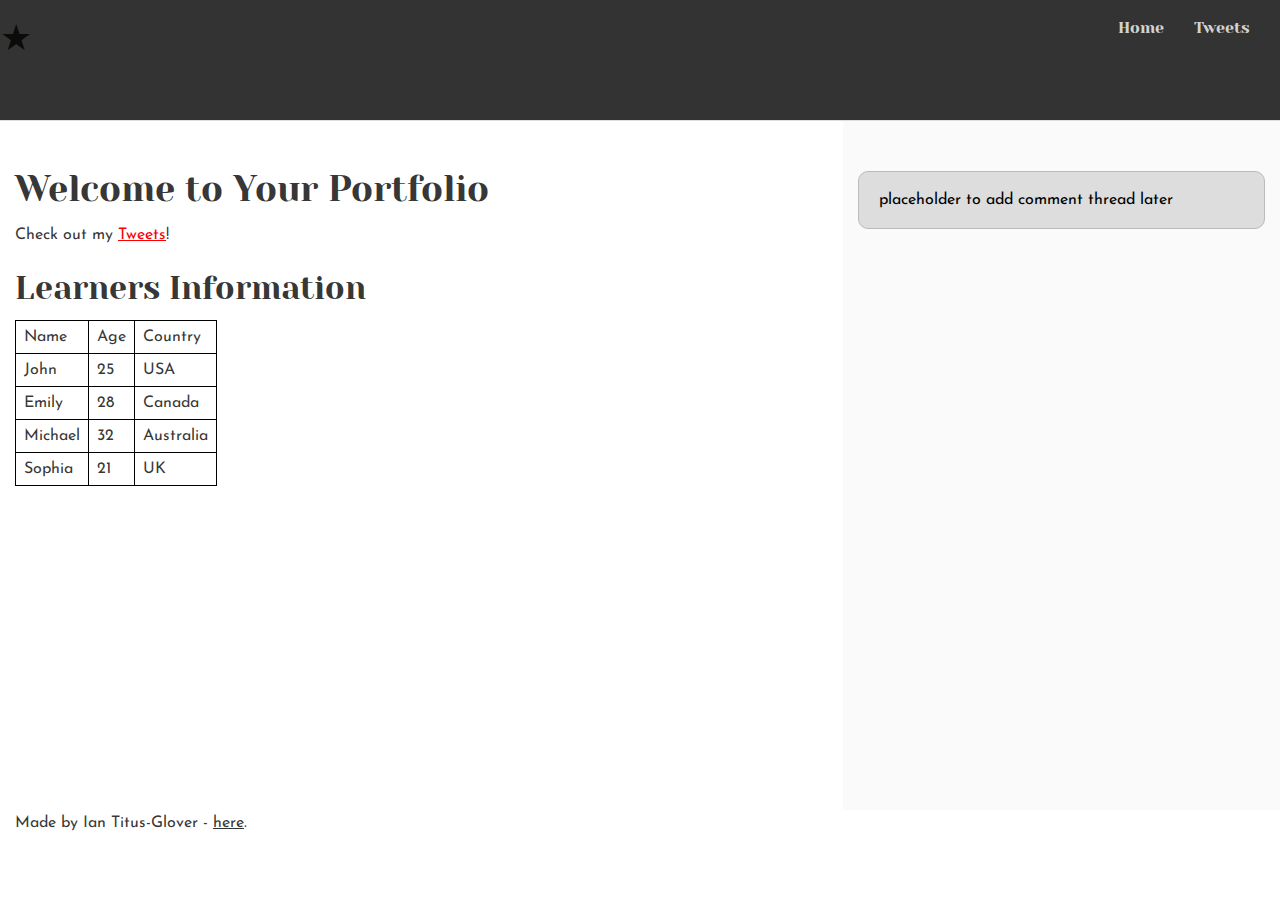
<file: css_basic/index.html>
<!DOCTYPE html>
<html lang="en">
<head>
    <meta charset="UTF-8">
    <meta name="viewport" content="width=device-width, initial-scale=1.0">
    <link href="base.css" rel="stylesheet">
    <link href="styles.css" rel="stylesheet">
    <title>Your Portfolio</title>
</head>
<body class="works_on_smartphone">
    <header>
        <ul>
            <li class="logo">&starf;</li>
            <li><a href="index.html">Home</a></li>
            <li><a href="tweets.html">Tweets</a></li>
        </ul>
    </header>

    <main>
        <article>
            <h1>Welcome to Your Portfolio</h1>
            <p>Check out my <a href="tweets.html">Tweets</a>!</p>

            <!-- Container for the table of learners -->
            <div>
                <h2>Learners Information</h2>
                <table>
                    <thead>
                        <tr>
                            <th>Name</th>
                            <th>Age</th>
                            <th>Country</th>
                        </tr>
                    </thead>
                    <tbody>
                        <tr>
                            <td>John</td>
                            <td>25</td>
                            <td>USA</td>
                        </tr>
                        <tr>
                            <td>Emily</td>
                            <td>28</td>
                            <td>Canada</td>
                        </tr>
                        <tr>
                            <td>Michael</td>
                            <td>32</td>
                            <td>Australia</td>
                        </tr>
                        <tr>
                            <td>Sophia</td>
                            <td>21</td>
                            <td>UK</td>
                        </tr>
                    </tbody>
                </table>
            </div>

        </article>
        <aside>
            <p>placeholder to add comment thread later</p>
        </aside>
    </main>

    <footer>
        <p>Made by Ian Titus-Glover - <a href="https://example.com" target="_blank">here</a>.</p>
    </footer>
</body>
</html>
</file>
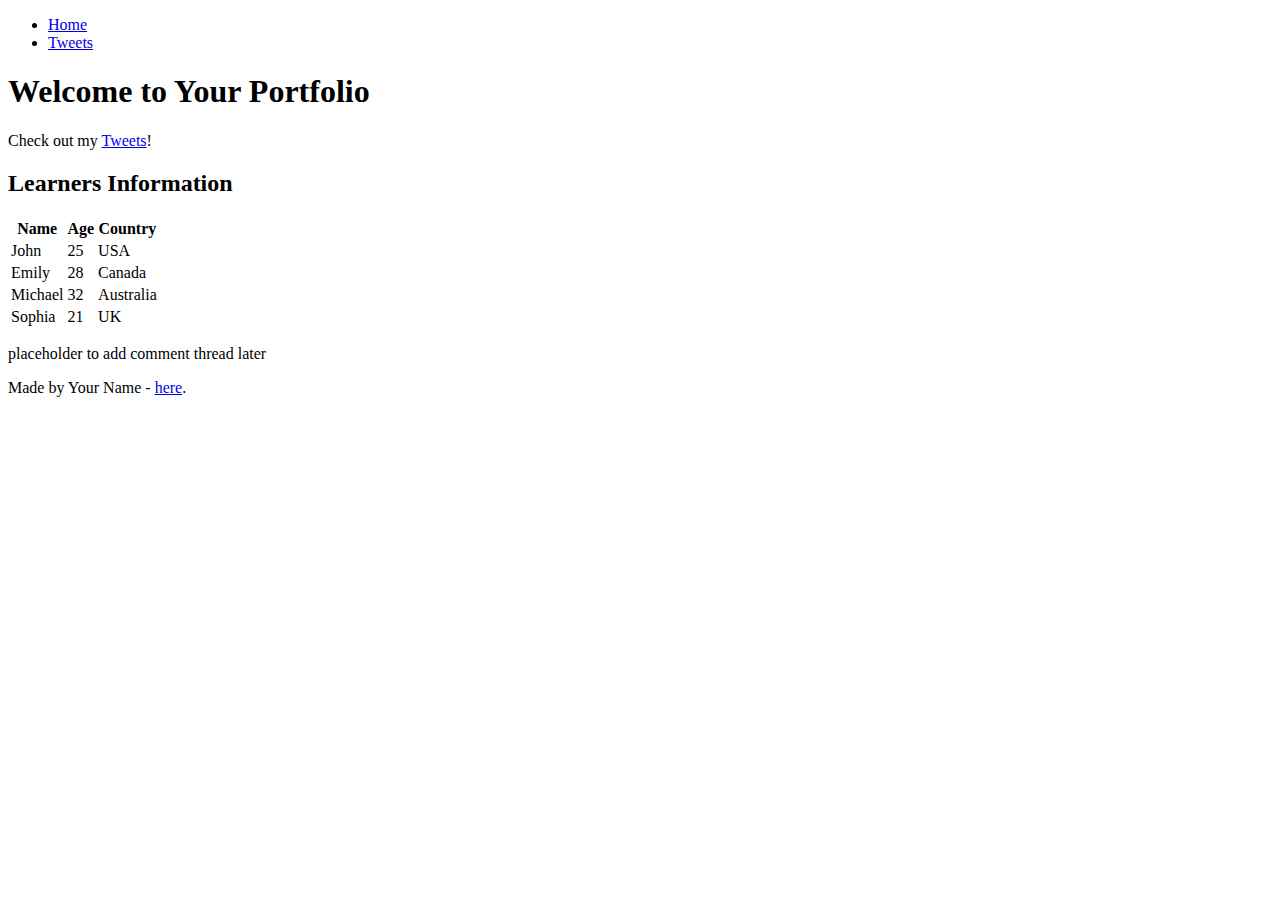
<file: html_basic/index.html>
<!DOCTYPE html>
<html lang="en">
<head>
    <meta charset="UTF-8">
    <meta name="viewport" content="width=device-width, initial-scale=1.0">
    <title>Your Portfolio</title>
</head>
<body>
    <header>
        <ul>
            <li><a href="index.html">Home</a></li>
            <li><a href="tweets.html">Tweets</a></li>
        </ul>
    </header>

    <main>
        <article>
            <h1>Welcome to Your Portfolio</h1>
            <p>Check out my <a href="tweets.html">Tweets</a>!</p>

            <!-- Container for the table of learners -->
            <div>
                <h2>Learners Information</h2>
                <table>
                    <thead>
                        <tr>
                            <th>Name</th>
                            <th>Age</th>
                            <th>Country</th>
                        </tr>
                    </thead>
                    <tbody>
                        <tr>
                            <td>John</td>
                            <td>25</td>
                            <td>USA</td>
                        </tr>
                        <tr>
                            <td>Emily</td>
                            <td>28</td>
                            <td>Canada</td>
                        </tr>
                        <tr>
                            <td>Michael</td>
                            <td>32</td>
                            <td>Australia</td>
                        </tr>
                        <tr>
                            <td>Sophia</td>
                            <td>21</td>
                            <td>UK</td>
                        </tr>
                    </tbody>
                </table>
            </div>

        </article>
        <aside>
            <p>placeholder to add comment thread later</p>
        </aside>
    </main>

    <footer>
        <p>Made by Your Name - <a href="https://example.com" target="_blank">here</a>.</p>
    </footer>
</body>
</html>
</file>
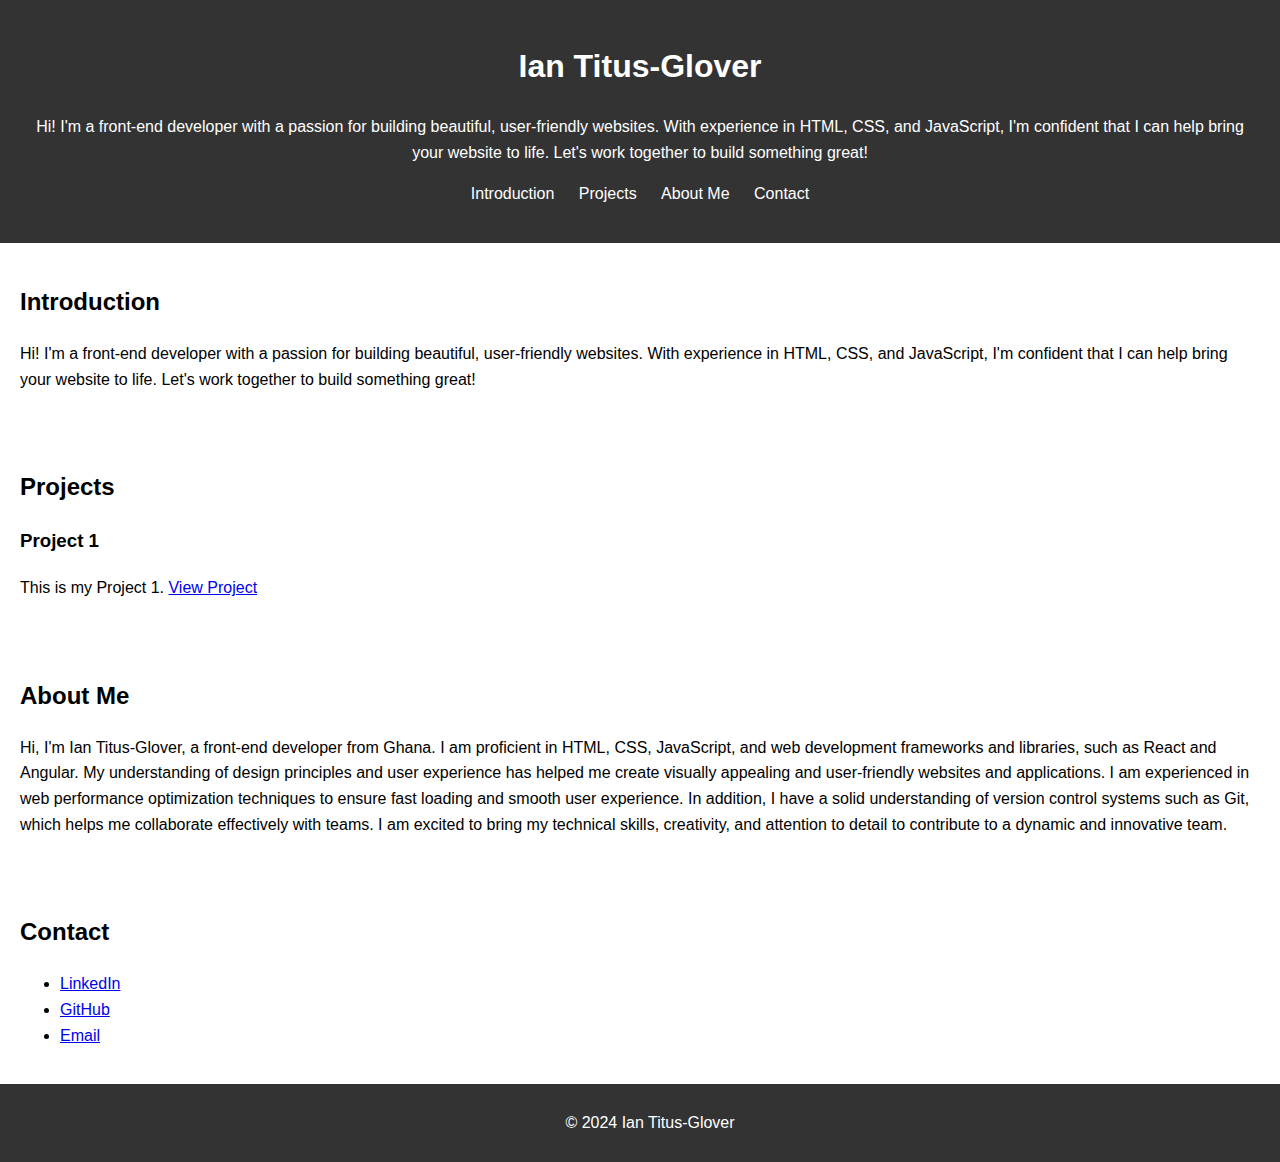
<file: portfolio/index.html>
<!DOCTYPE html>
<html lang="en">
<head>
    <meta charset="utf-8">
    <title>Ian Titus-Glover - Personal Portfolio</title>
    <style>
        body {
            font-family: Arial, sans-serif;
            line-height: 1.6;
            margin: 0;
            padding: 0;
        }
        header {
            background: #333;
            color: #fff;
            padding: 20px;
            text-align: center;
        }
        nav ul {
            list-style-type: none;
            padding: 0;
        }
        nav ul li {
            display: inline;
            margin: 0 10px;
        }
        nav a {
            color: #fff;
            text-decoration: none;
        }
        section {
            padding: 20px;
        }
        footer {
            text-align: center;
            padding: 10px;
            background: #333;
            color: #fff;
            position: relative;
            bottom: 0;
            width: 100%;
        }
    </style>
</head>
<body>
    <header>
        <h1>Ian Titus-Glover</h1>
        <p>Hi! I'm a front-end developer with a passion for building beautiful, user-friendly websites. 
        With experience in HTML, CSS, and JavaScript, I'm confident that I can help bring your website to life. 
        Let's work together to build something great!</p>
        <nav>
            <ul>
                <li><a href="#introduction">Introduction</a></li>
                <li><a href="#projects">Projects</a></li>
                <li><a href="#about">About Me</a></li>
                <li><a href="#contact">Contact</a></li>
            </ul>
        </nav>
    </header>

    <section id="introduction">
        <h2>Introduction</h2>
        <p>Hi! I'm a front-end developer with a passion for building beautiful, user-friendly websites. 
        With experience in HTML, CSS, and JavaScript, I'm confident that I can help bring your website to life. 
        Let's work together to build something great!</p>
    </section>

    <section id="projects">
        <h2>Projects</h2>
        <article class="project">
            <h3>Project 1</h3>
            <p>This is my Project 1. 
                <a target="_blank" href="https://link-to-your-project.com">View Project</a>
            </p>
        </article>
        <!-- Add more projects as needed -->
    </section>

    <section id="about">
        <h2>About Me</h2>
        <p>Hi, I'm Ian Titus-Glover, a front-end developer from Ghana. I am proficient in HTML, CSS, JavaScript, 
        and web development frameworks and libraries, such as React and Angular. My understanding of design principles 
        and user experience has helped me create visually appealing and user-friendly websites and applications. 
        I am experienced in web performance optimization techniques to ensure fast loading and smooth user experience. 
        In addition, I have a solid understanding of version control systems such as Git, which helps me collaborate 
        effectively with teams. I am excited to bring my technical skills, creativity, and attention to detail 
        to contribute to a dynamic and innovative team.</p>
    </section>

    <section id="contact">
        <h2>Contact</h2>
        <ul>
            <li><a target="_blank" href="https://www.linkedin.com/in/ian-titus-glover">LinkedIn</a></li>
            <li><a target="_blank" href="https://github.com/IanGlover28">GitHub</a></li>
            <li><a target="_blank" href="mailto:ianglover31@gmail.com">Email</a></li>
        </ul>
    </section>

    <footer>
        <p>&copy; 2024 Ian Titus-Glover</p>
    </footer>
</body>
</html>
</file>
<file: css_basic/base.css>
/* Importing webfonts */
/* (If you're learning CSS, you should disregard that) */

@import url(https://fonts.googleapis.com/css?family=Yeseva+One);
@import url(https://fonts.googleapis.com/css?family=Josefin+Sans:400,700,700italic,400italic);


/* CSS reset rules */

html, body {
	height: 100%;
	min-height: 100%;
}
html, body, div, span, applet, object, iframe,
h1, h2, h3, h4, h5, h6, p, blockquote, pre,
a, abbr, acronym, address, big, cite, code,
del, dfn, img, ins, kbd, q, s, samp,
small, strike, sub, sup, tt, var,
b, u, i, center,
dl, dt, dd,
fieldset, form, label, legend,
table, caption, tbody, tfoot, thead, tr, th, td,
article, aside, canvas, details, embed, 
figure, figcaption, footer, header, hgroup, 
menu, nav, output, ruby, section, summary,
time, mark, audio, video {
	margin: 0;
	padding: 0;
	border: 0;
	font-size: 100%;
	font: inherit;
	vertical-align: baseline;
}
/* HTML5 display-role reset for older browsers */
article, aside, details, figcaption, figure, 
footer, header, hgroup, menu, nav, section {
	display: block;
}
body {
    display: flex;
    flex-direction: column;
	line-height: 1;
}
blockquote, q {
	quotes: none;
}
blockquote:before, blockquote:after,
q:before, q:after {
	content: '';
	content: none;
}
table {
	border-collapse: collapse;
	border-spacing: 0;
}

main {
    display: flex;
    flex-direction: row;
    flex: auto;
}


/* Fonts and colors */

body {
	font-family: 'Josefin Sans', serif;
	color: rgba(0, 0, 0, 0.8);
}
h1, h2, h3, h4, h5, h6, header {
	font-family: 'Yeseva One', sans-serif;
}
article {
    flex: 2;
    overflow-y: auto;
}
header {
	border-bottom: 1px solid rgb(221,221,221);
	transition: border-bottom-color 1s ease;
}
header a {
	color: rgba(0, 0, 0, 0.8);
}
aside {
	background: #FAFAFA;
    flex: 1;
    overflow-y: auto;
}
aside p {
	border: 1px solid #bbb;
	background: #ddd;
	color: black;
}
footer a {
	color: rgba(0, 0, 0, 0.8);
}
a {
	color: #F80002;
}


/* Positioning and margins */

@media (min-width: 1100px) {
	body {
		width: 1100px;
		margin: 0 auto;
	}
}

article {
	padding: 50px 15px;
}
article > *:first-child {
	margin-top: 0;
}
aside {
	padding: 50px 15px;
}
header .right {
	float: right;
	margin: 0 10px 15px;
}


/* Header */
header {
	padding: 20px 0;
	height: 80px;
}
header ul {
	list-style: none;
	margin: 0;
	padding: 0;
}
header li {
	display: inline;
	vertical-align:middle;
}
header li:first-child {
	margin: 0;
}
header li a {
	margin: 0 10px;
}
header li.logo {
	font-size: 36px;
}
header a {
	text-decoration: none;
}


/* Aside */

aside p {
	border-radius: 10px;
	padding: 20px 20px;
}


/* Footer */

footer {
	padding: 5px 15px;
	height: 80px;
}


/* Text styles and margins */

p {
	margin-bottom: 15px;
}
h1 {
	font-size: 36px;
	margin: 40px 0 20px;
}
h2 {
	font-size: 32px;
	margin: 30px 0 15px;
}
h3 {
	font-size: 28px;
	margin: 25px 0 10px;
}
h4 {
	font-size: 20px;
	font-weight: bold;
	margin: 20px 0 10px;
}
h5 {
	font-size: 18px;
	font-weight: bold;
	margin: 15px 0 10px;
}
h6 {
	font-weight: bold;
	margin: 5px 0;
}

@media (max-width: 800px) {
  body.works_on_smartphone {
  	display: block;
  }
  body.works_on_smartphone main {
  	display: block;
  }
  header .right {
  	float: none;
  }
}
</file>
<file: css_basic/styles.css>
/* Importing webfonts */
/* (If you're learning CSS, you should disregard that) */

@import url(https://fonts.googleapis.com/css?family=Yeseva+One);
@import url(https://fonts.googleapis.com/css?family=Josefin+Sans:400,700,700italic,400italic);


/* CSS reset rules */

html, body {
	height: 100%;
    min-height: 100%;
    width: 100%;
    margin: 0; /* Removes default margin */
    padding: 0;
}



html, body, div, span, applet, object, iframe,
h1, h2, h3, h4, h5, h6, p, blockquote, pre,
a, abbr, acronym, address, big, cite, code,
del, dfn, img, ins, kbd, q, s, samp,
small, strike, sub, sup, tt, var,
b, u, i, center,
dl, dt, dd,
fieldset, form, label, legend,
table, caption, tbody, tfoot, thead, tr, th, td,
article, aside, canvas, details, embed, 
figure, figcaption, footer, header, hgroup, 
menu, nav, output, ruby, section, summary,
time, mark, audio, video {
	margin: 0;
	padding: 0;
	border: 0;
	font-size: 100%;
	font: inherit;
	vertical-align: baseline;
}
/* HTML5 display-role reset for older browsers */
article, aside, details, figcaption, figure, 
footer, header, hgroup, menu, nav, section {
	display: block;
}
body {
    display: flex;
    flex-direction: column;
	line-height: 1;
}
blockquote, q {
	quotes: none;
}
blockquote:before, blockquote:after,
q:before, q:after {
	content: '';
	content: none;
}
table {
	border-collapse: collapse;
	border-spacing: 0;
}

th, td {
    border: 1px solid black;
    padding: 8px;
    text-align: left;
}

main {
    display: flex;
    flex-direction: row;
    flex: auto;
}


/* Fonts and colors */

body {
	font-family: 'Josefin Sans', serif;
	color: rgba(0, 0, 0, 0.8);
	width: 100%;
}

.container {
    width: 100%;
    height: 100%;
    position: absolute;
}

h1, h2, h3, h4, h5, h6, header {
	font-family: 'Yeseva One', sans-serif;
}
article {
    flex: 2;
    overflow-y: auto;
}
header {
	border-bottom: 1px solid rgb(221,221,221);
	transition: border-bottom-color 1s ease;
    background-color: #333;
}


header ul {
    display: flex;
    list-style-type: none;
    justify-content: flex-end;
    padding: 0;
    position: relative;
}

header ul li {
    margin-right: 30px;
	justify-content: space-between;
}

header a {
	color: rgba(255, 255, 255, 0.8);
}

header a:hover {
    text-decoration: underline;
}



aside {
	background: #FAFAFA;
    flex: 1;
    overflow-y: auto;
}
aside p {
	border: 1px solid #bbb;
	background: #ddd;
	color: black;
}
footer a {
	color: rgba(0, 0, 0, 0.8);
}
a {
	color: #F80002;
}


/* Positioning and margins */

@media (min-width: 1500px) {
	body {
		width: 1100px;
		margin: 0 auto;
	}
}

article {
	padding: 50px 15px;
}
article > *:first-child {
	margin-top: 0;
}
aside {
	padding: 50px 15px;
}
header .right {
	float: right;
	margin: 0 10px 15px;
}


/* Header */
header {
	padding: 20px 0;
	height: 80px;
}
header ul {
	list-style: none;
	margin: 0;
	padding: 0;
}
header li {
	display: inline;
	vertical-align:middle;
}
header li:first-child {
	position: absolute;
    left: 0;
}
header li a {
	margin: 0;
}
header li .logo {
	size: 36px;
}
header a {
	text-decoration: none;
}


/* Aside */

aside p {
	border-radius: 10px;
	padding: 20px 20px;
}


/* Footer */

footer {
	padding: 5px 15px;
	height: 80px;
}


/* Text styles and margins */

p {
	margin-bottom: 15px;
}
h1 {
	font-size: 36px;
	margin: 40px 0 20px;
}
h2 {
	font-size: 32px;
	margin: 30px 0 15px;
}
h3 {
	font-size: 28px;
	margin: 25px 0 10px;
}
h4 {
	font-size: 20px;
	font-weight: bold;
	margin: 20px 0 10px;
}
h5 {
	font-size: 18px;
	font-weight: bold;
	margin: 15px 0 10px;
}
h6 {
	font-weight: bold;
	margin: 5px 0;
}

@media (max-width: 800px) {
  body.works_on_smartphone {
  	display: block;
  }
  body.works_on_smartphone main {
  	display: block;
  }
  header .right {
  	float: none;
  }
}
</file>
